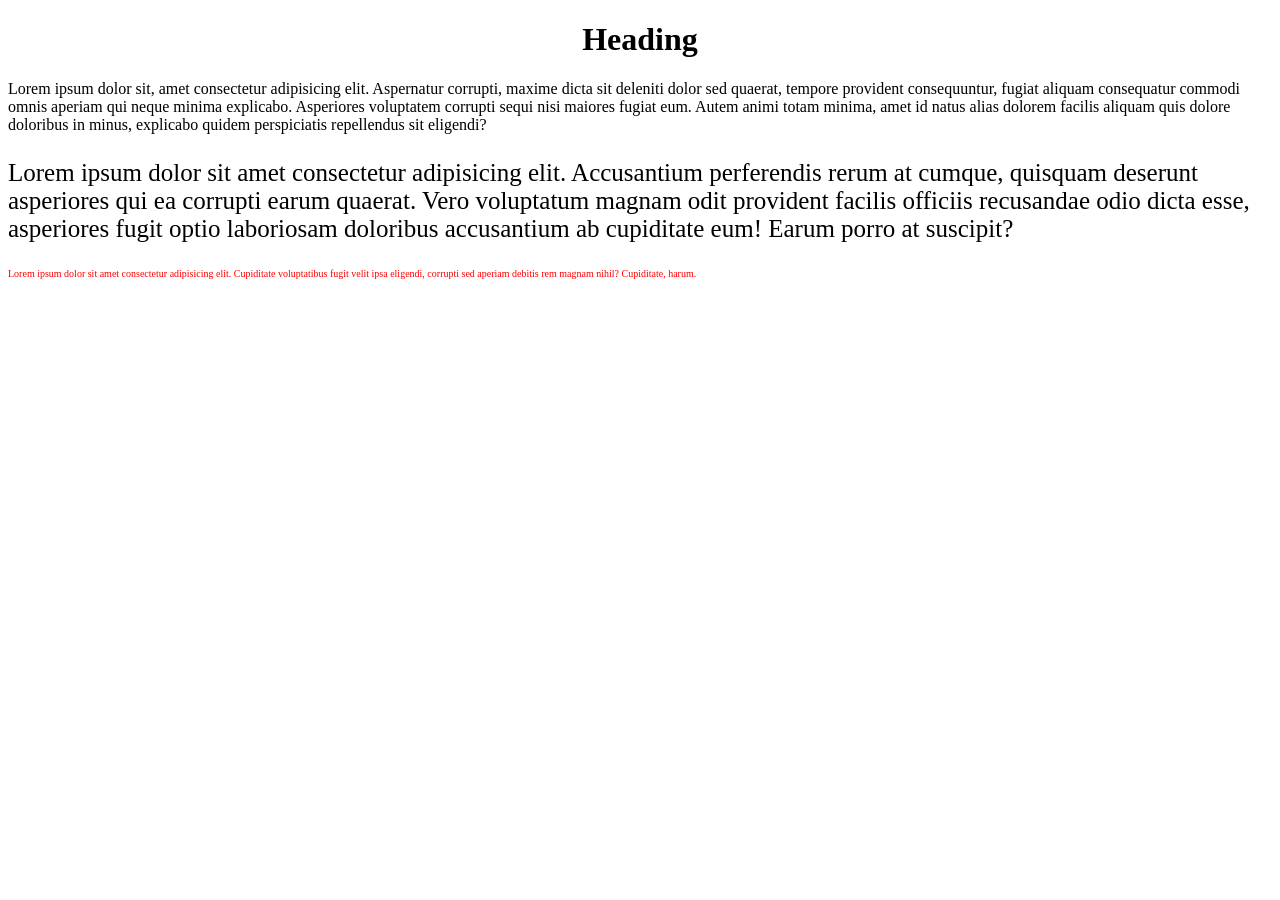
<file: practice2/index.html>
<!DOCTYPE html>
<html lang="en">

<head>
    <meta charset="UTF-8">
    <meta name="viewport" content="width=device-width, initial-scale=1.0">
    <title>Practice 2</title>
    <link rel="stylesheet" href="style.css">
</head>

<body>
    <h1>Heading</h1>

    <p>Lorem ipsum dolor sit, amet consectetur adipisicing elit. Aspernatur corrupti, maxime dicta sit deleniti dolor
        sed quaerat, tempore provident consequuntur, fugiat aliquam consequatur commodi omnis aperiam qui neque minima
        explicabo.
        Asperiores voluptatem corrupti sequi nisi maiores fugiat eum. Autem animi totam minima, amet id natus alias
        dolorem facilis aliquam quis dolore doloribus in minus, explicabo quidem perspiciatis repellendus sit eligendi?
    </p>

    <div id="outer">
        <p>Lorem ipsum dolor sit amet consectetur adipisicing elit. Accusantium perferendis rerum at cumque, quisquam
            deserunt asperiores qui ea corrupti earum quaerat. Vero voluptatum magnam odit provident facilis officiis
            recusandae odio dicta esse, asperiores fugit optio laboriosam doloribus accusantium ab cupiditate eum! Earum
            porro at suscipit?</p>
        <div id="inner">
            <p>Lorem ipsum dolor sit amet consectetur adipisicing elit. Cupiditate voluptatibus fugit velit ipsa
                eligendi, corrupti sed aperiam debitis rem magnam nihil? Cupiditate, harum.</p>
        </div>
    </div>


</body>

</html>
</file>
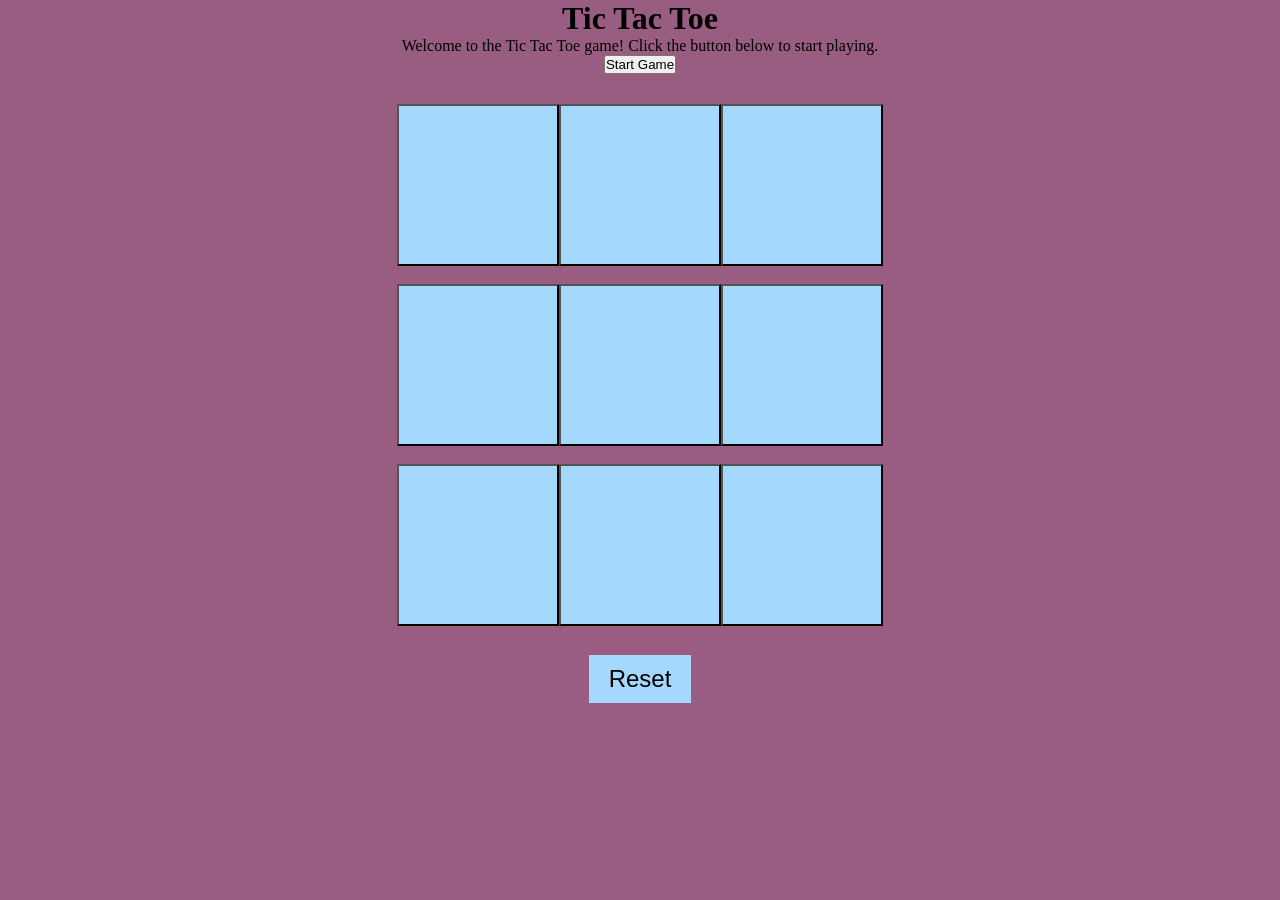
<file: Tic Tac Toe/index.html>
<!DOCTYPE html>
<html lang="en">

<head>
    <meta charset="UTF-8">
    <meta name="viewport" content="width=device-width, initial-scale=1.0">
    <title>TicTacToe</title>
    <link rel="stylesheet" href="style.css">
</head>

<body>
    <main>
        <h1>Tic Tac Toe</h1>
        <p>Welcome to the Tic Tac Toe game! Click the button below to start playing.</p>
        <button id="start-game">Start Game</button>
        <div class="container">
            <p id="result"></p>
            <div class="game">
                <button class="box"></button>
                <button class="box"></button>
                <button class="box"></button>
                <button class="box"></button>
                <button class="box"></button>
                <button class="box"></button>
                <button class="box"></button>
                <button class="box"></button>
                <button class="box"></button>
            </div>
            <button id="reset-button">Reset </button>
        </div>


    </main>
    <script src="app.js" >
        alert("js connected");
    </script>
</body>

</html>
</file>
<file: practice2/style.css>
h1{
    text-align: center;
    text-transform: capitalize;
}

p{
   font-family: 'Times New Roman', Times, serif;
}

#outer{
    font-size: 25px;
}


#inner{
    font-size: 10px;
    color: red;
}
</file>
<file: Tic Tac Toe/style.css>
*{
    margin: 0;
    padding: 0;
  
}

body{
    background-color: #995D81;
    text-align: center;
}
.container{
    height:70vh ;
    display: flex;
   flex-direction: column;
    justify-content: center;
    align-items: center;

}
.game{
    height:60vmin;
    width: 60vmin;
    display: flex;
    flex-wrap: wrap;
    justify-content: center;    
    align-items: center;
    


}

.box{
    height: 18vmin;
    width: 18vmin;
    background-color: #a5d8ff;
    font-size: 6rem;
    font-weight: bold;
    cursor: pointer;
}

#reset-button{
    margin-top: 20px;
    padding: 10px 20px;
    font-size: 1.5rem;
    background-color: #a5d8ff;
    border: none;
    cursor: pointer;
}

#result{
    font-size: 2rem;
    font-weight: bold;
    color: white;
    margin-bottom: 20px;
    animation: pop 0.5s ease-in-out;
}

@keyframes pop{
    0%{ transform: scale(0); }
    100%{ transform: scale(1); }
}

/* .game{
    position: relative;
}

.win-line{
    position: absolute;
    height: 5px;
    background: rgba(103, 0, 0, 0.388);
    width: 90%;
    top: 50%;
    left: 5%;
    transform-origin: center;
    animation: draw 0.4s ease-in-out forwards;
}

@keyframes draw{
    from{ transform: scaleX(0); }
    to{ transform: scaleX(1); }
} */
</file>
